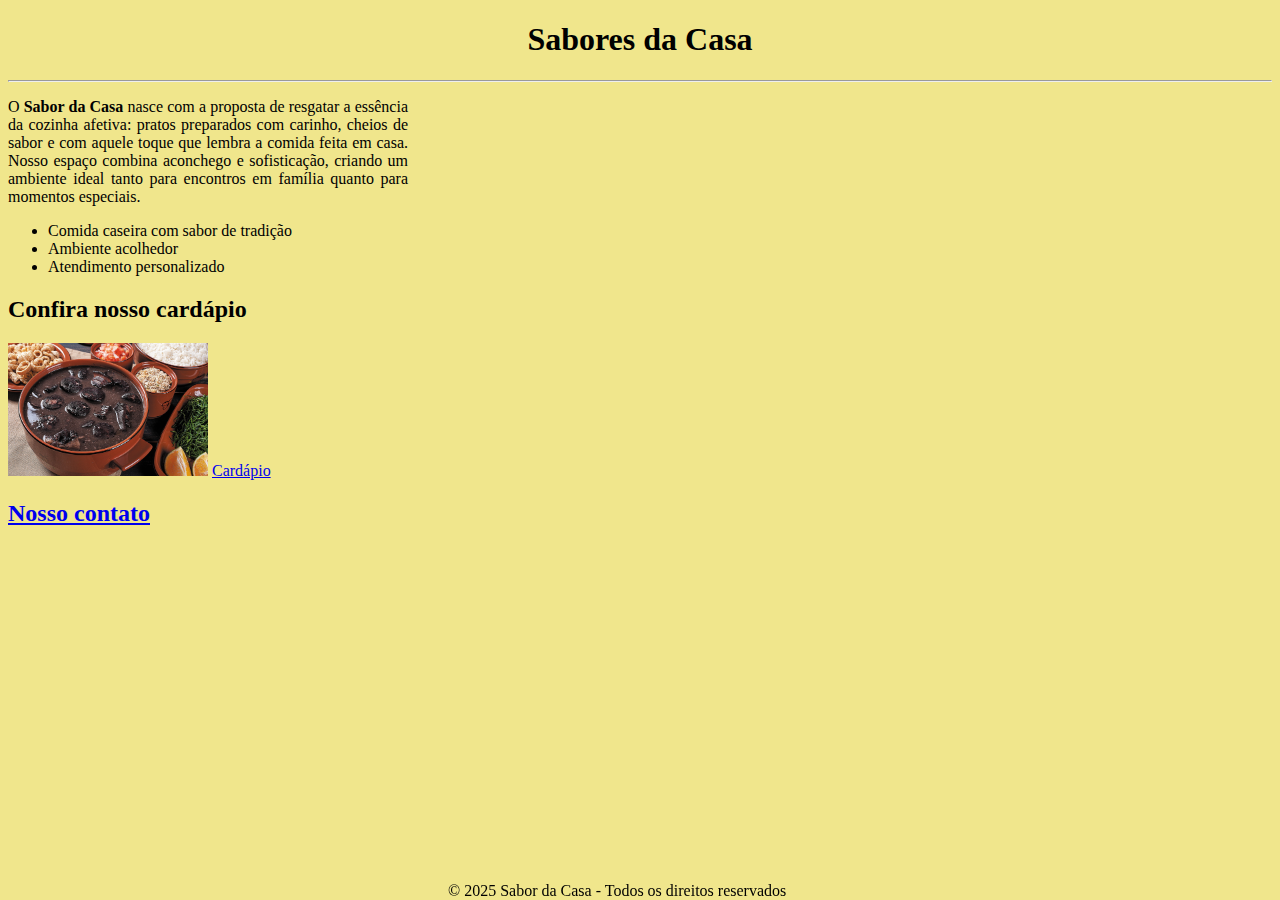
<file: index.html>
<!DOCTYPE html>
<html lang="pt-br">
<head>
    <meta charset="UTF-8">
    <meta name="viewport" content="width=device-width, initial-scale=1.0">
    <title>Sabor da casa</title>
    <link rel="shortcut icon" href="img/favicon.png.png" type="image/x-icon">
    <link rel="stylesheet" href="css/styles.css">
    <style>
        body{
            background-color: khaki;
        }
        p{
            max-width:400px;
            margin-bottom:0;
            text-align: justify;
        }
        h1{
            text-align: center;           
        }
        footer {
             position: fixed;
             bottom: 0;
             left: 35%;
            width: 100%;
             text-align: center;
        }
    </style>
</head>
<body>
    <h1>Sabores da Casa</h1>
    <hr>
    <p>
        O <strong>Sabor da Casa</strong> nasce com a proposta de resgatar a essência da cozinha afetiva: pratos preparados com carinho, cheios de sabor e com aquele toque que lembra a comida feita em casa.
        Nosso espaço combina aconchego e sofisticação, criando um ambiente ideal tanto para encontros em família quanto para momentos especiais.
    </p>
    <ul>
        <li>Comida caseira com sabor de tradição</li>
        <li>Ambiente acolhedor</li>
        <li>Atendimento personalizado</li>
    </ul>
  
    <h2>Confira nosso cardápio</h2>
 
    <img src="img/feijoada.jpg" alt="feijoada">
 
    <a href="cardapio.html">Cardápio</a>
 
    <h2><a href="contato.html">Nosso contato</a></h2>
 
    <footer>
        <p>&copy; 2025 Sabor da Casa - Todos os direitos reservados</p>
    </footer>
  
  

</body>

</html>
</file>
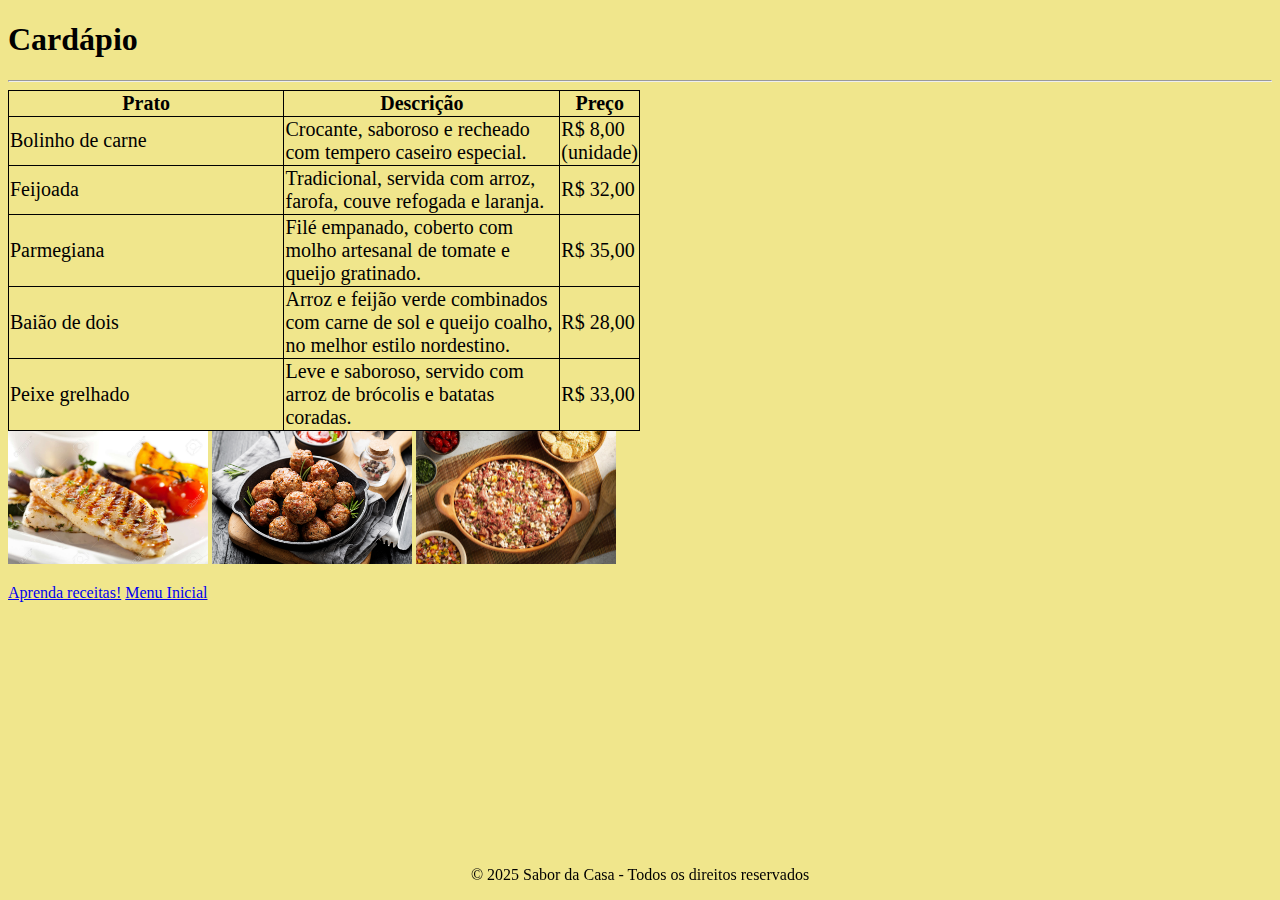
<file: cardapio.html>
<!DOCTYPE html>
<html lang="pt-br">
<head>
    <meta charset="UTF-8">
    <meta name="viewport" content="width=device-width, initial-scale=1.0">
    <title>Cardápio</title>
    <link rel="shortcut icon" href="img/favicon.png.png" type="image/x-icon">
    <link rel="stylesheet" href="css/styles.css">
</head>
<style>
    body{
        background-color: khaki;
    }
    table, th, td {
        border: 1px solid black;
        border-collapse: collapse;
        width: 50%;
        font-size: 20px;
    }
    footer {
         position: fixed;
         bottom: 0;
         left: 0;
        width: 100%;
         text-align: center;
    }

</style>
<body>
    <h1>Cardápio</h1>
    <hr>
    <table>
        <tr>
            <th>Prato</th>
            <th>Descrição</th>
            <th>Preço</th>
        </tr>

        <tr>
            <td>Bolinho de carne</td>
            <td>Crocante, saboroso e recheado com tempero caseiro especial.</td>
            <td>R$ 8,00 (unidade)</td>
        </tr>
        
        <tr>
            <td>Feijoada</td>
            <td>Tradicional, servida com arroz, farofa, couve refogada e laranja.</td>
            <td>R$ 32,00</td>
        </tr>
       
        <tr>
            <td>Parmegiana</td>
            <td>Filé empanado, coberto com molho artesanal de tomate e queijo gratinado.</td>
            <td>R$ 35,00</td>
        </tr>
      
        <tr>
            <td>Baião de dois</td>
            <td>Arroz e feijão verde combinados com carne de sol e queijo coalho, no melhor estilo nordestino.</td>
            <td>R$ 28,00</td>
        </tr>
       
        <tr>
            <td>Peixe grelhado</td>
            <td>Leve e saboroso, servido com arroz de brócolis e batatas coradas.</td>
            <td>R$ 33,00</td>
        </tr>      
    </table>
    
     <img src="img/peixe grelhado.jpg" alt="Feijoada">
    <img src="img/especial_de_frias_-_receita_de_bolinho_de_carne_moda_2021-01-08.jpg" alt="Bolinho de carne">
    <img src="img/baiao_de_dois-1.jpg" alt="Baião de dois">  
    <p><a href="https://www.receiteria.com.br/">Aprenda receitas!</a>
        <a href="index.html">Menu Inicial</a>
    </p>
    

    <footer>
        <p>&copy; 2025 Sabor da Casa - Todos os direitos reservados</p>
    </footer>
       
    
</body>
</html>
</file>
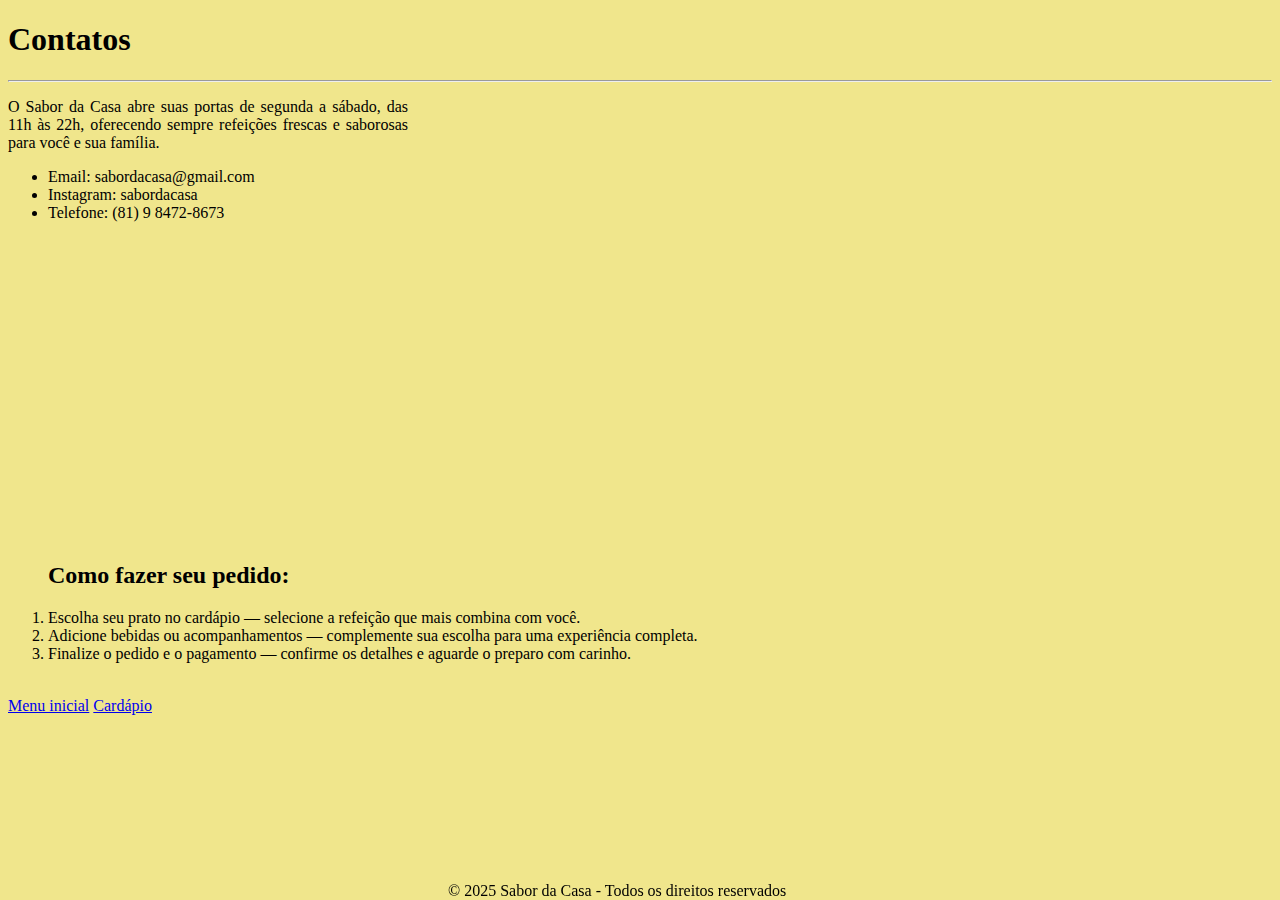
<file: contato.html>
<!DOCTYPE html>
<html lang="pt-br">
<head>
    <meta charset="UTF-8">
    <meta name="viewport" content="width=device-width, initial-scale=1.0">
    <title>Contatos</title>
    <link rel="shortcut icon" href="img/favicon.png.png" type="image/x-icon">
    <link rel="stylesheet" href="css/styles.css">
    <style>
        body{
            background-color: khaki;
        }
         p{
            max-width:400px;
            margin-bottom:0;
            text-align: justify
        }
        footer {
            position: fixed;
            bottom: 0;
            left: 35%;
             width: 100%;
            text-align: center;
           
        }
        
        
        
    </style>
</head>
<body>
    <h1>Contatos</h1>
    <hr>
    <p>O Sabor da Casa abre suas portas de segunda a sábado, das 11h às 22h, oferecendo sempre refeições frescas e saborosas para você e sua família.</p>
    <ul>
        <li>Email: sabordacasa@gmail.com</li>
        <li>Instagram: sabordacasa</li>
        <li>Telefone: (81) 9 8472-8673</li>
    </ul>
    <iframe src="https://www.google.com/maps/embed?pb=!1m18!1m12!1m3!1d3950.416065068038!2d-34.874813475945714!3d-8.058972480517067!2m3!1f0!2f0!3f0!3m2!1i1024!2i768!4f13.1!3m3!1m2!1s0x7ab18a2985f5823%3A0x9d226b47935cba!2sC.E.S.A.R%20-%20Centro%20de%20Estudos%20e%20Sistemas%20Avan%C3%A7ados%20do%20Recife!5e0!3m2!1sen!2sbr!4v1758288287067!5m2!1sen!2sbr" width="600" height="450" style="border:0;" allowfullscreen="" loading="lazy" referrerpolicy="no-referrer-when-downgrade"></iframe>

     <ol>
        <h2>Como fazer seu pedido:</h2>
        <li>Escolha seu prato no cardápio — selecione a refeição que mais combina com você.</li>
        <li>Adicione bebidas ou acompanhamentos — complemente sua escolha para uma experiência completa.</li>
        <li>Finalize o pedido e o pagamento — confirme os detalhes e aguarde o preparo com carinho.</li>
    </ol>
    <br>
        <a href="index.html">Menu inicial</a>
        <a href="http://127.0.0.1:5500/cardapio.html">Cardápio</a>

    <footer>
        <p>&copy; 2025 Sabor da Casa - Todos os direitos reservados</p>
    </footer>

   
</body>
</html>
</file>
<file: css/styles.css>
img{
    width: 200px;
    
}
iframe{
    width: 400px;
    height: 300px;
    border: 2px solid black;
    
}
</file>
